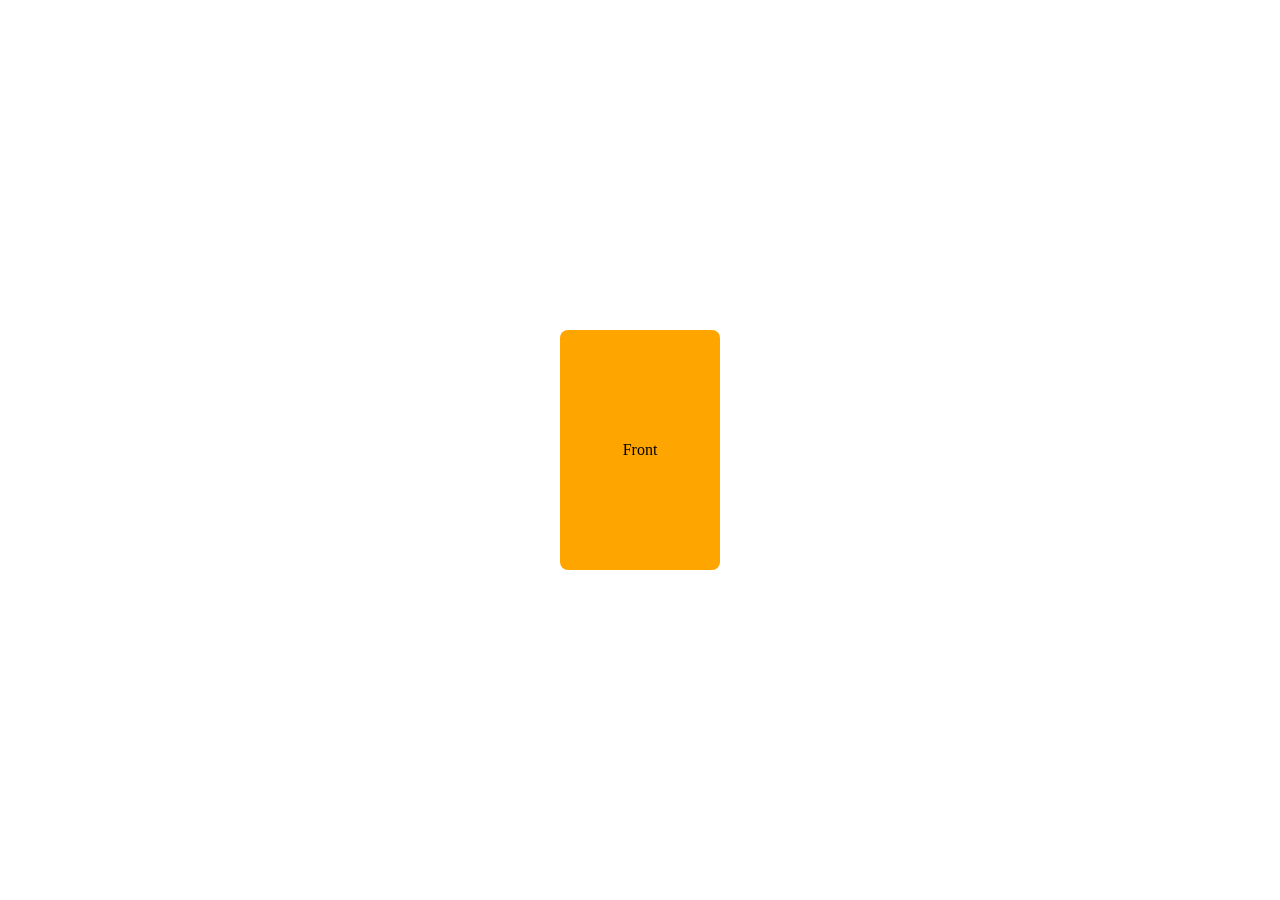
<file: Day 10 Advanced CSS/index.html>
<!DOCTYPE html>
<html lang="en">
	<head>
		<meta charset="UTF-8" />
		<meta http-equiv="X-UA-Compatible" content="IE=edge" />
		<meta name="viewport" content="width=device-width, initial-scale=1.0" />
		<link rel="stylesheet" href="./style.css" />
		<title>3D | MYC Group</title>
	</head>
	<body>
		<div class="wapper">
			<div class="wapper__card">
				<div class="card__face card__front">Front</div>
				<div class="card__face card__back">Back</div>
			</div>
		</div>

	</body>
</html>
</file>
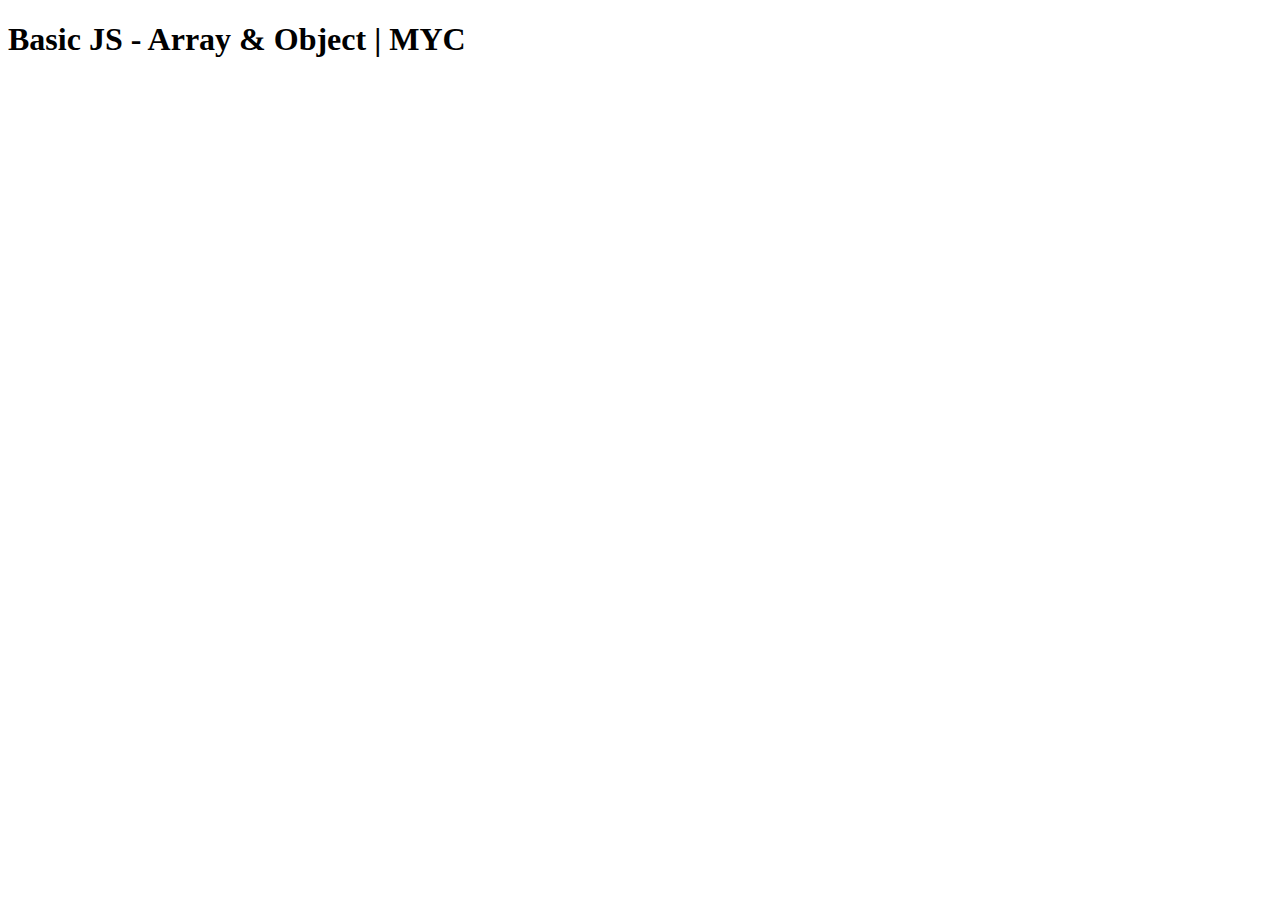
<file: Day 12+13+14 Array + Object/index.html>
<!DOCTYPE html>
<html lang="en">
	<head>
		<meta charset="UTF-8" />
		<meta http-equiv="X-UA-Compatible" content="IE=edge" />
		<meta name="viewport" content="width=device-width, initial-scale=1.0" />
		<title>Basic JS - Array & Object | MYC</title>
	</head>
	<body>
		<h1>Basic JS - Array & Object | MYC</h1>

		<script>
			//#region BAI 1
			// console.log('BAI 1 SQUARE');

			// function logSquare(a) {
			// 	a *= a;
			// 	console.log(a);
			// }
			// logSquare(4);

			// function returnSquare(a) {
			// 	a *= a;
			// 	return a;
			// }
			// console.log(returnSquare(4));
			//#endregion

			//#region BAI 2
			// console.log('BAI 2 MIN');
			// arr = [2, 6, 8, 10, 15, 28];

			// function logMin() {
			// 	const min = arr[0];
			// 	for (let i = 0; i < arr.length; i++) {
			// 		if (min > arr[i]) {
			// 			min = arr[i];
			// 		}
			// 	}
			// 	console.log(min);
			// }
			// logMin();

			// function returnMin() {
			// 	const min = arr[0];
			// 	for (let i = 0; i < arr.length; i++) {
			// 		if (min > arr[i]) {
			// 			min = arr[i];
			// 		}
			// 	}
			// 	return min;
			// }
			// console.log(returnMin());
			//#endregion

			//#region BAI 3
			// console.log('BAI 3 MERGE');

			// function logMerge() {
			// 	a = ['MYC', 'Learn Together', 'Blub'];
			// 	b = ['BDA', 'Football'];

			// 	a = a.concat(b);
			// 	console.log(a);
			// }
			// logMerge();

			// function returnMerge() {
			// 	a = ['MYC', 'Learn Together', 'Blub'];
			// 	b = ['BDA', 'Football'];
			// 	a = a.concat(b);
			// 	return a;
			// }
			// console.log(returnMerge());
			//#endregion

			//#region BAI 4
			// console.log('BAI 4 CHECK ODD OR EVEN ARRAY');

			// function logCheckArr(arr) {
			// 	arr = [2, 4, 7, 8];

			// 	let result = false;

			// 	for (let i = 0; i < arr.length; i++) {
			// 		const check = arr[i];
			// 		if (check % 2 != 0) {
			// 			result = true;
			// 		}
			// 	}
			// 	result
			// 		? console.log('There has an odd item in array')
			// 		: console.log('This is an even array');
			// }
			// logCheckArr();

			//#endregion

			//#region BAI 5
			// console.log('BAI 5 PRINT YOUR NAME');
			// const intro = ['Hello', 'Everyone', 'My', 'Name', 'Is:'];

			// function yourName(name) {
			// 	intro.push(name);
			// 	text = intro.join(' ');
			// 	console.log(text);
			// }
			// yourName('Viet');

			//#endregion
		</script>
		<!-- DAY 14 -->
		<script>
			console.log('Two Sum');
			//#region TWO SUM
			/*	array nums & target
				for i
					for j
						if num1 + num2 == target
							return index1 & index2
			*/
			// let nums = [3, 2, 4];
			// let target = 6;

			// let i, j;
			// let len = nums.length;
			// let result = [];

			// for (i = 0; i < len; i++) {
			// 	for (j = i + 1; j < len; j++) {
			// 		if (nums[i] + nums[j] == target) {
			// 			result.push(i, j);
			// 		}
			// 	}
			// }
			// console.log(result);
			//#endregion

			console.log('3 Sum Closest');
			//#region 3 SUM CLOSEST
			/*
			Sort
				for i
					for j
						for k
							sum = sum[i] + sum[j] + sum[k]
							Handle closest number
							diff = |sum - target|
							if
								result
			*/
			// let nums = [-1, 1, 2, 3];
			// let target = 1;

			// let i, j, k, sum, result;
			// let len = nums.length;
			// let min = null;

			// nums.sort((a,b) => a-b)
			// for (i = 0; i < len; i++) {
			// 	for (j = i + 1; j < len; j++) {
			// 		for (k = j + 1; k < len; k++) {
			// 			sum = nums[i] + nums[j] + nums[k];
			// 			diff = Math.abs(sum - target);
			// 			if (min === null || min > diff) {
			// 				min = diff;
			// 				result = sum;
			// 			}
			// 		}
			// 	}
			// }
			// console.log(result);
			//#endregion

			console.log('First Missing Positive');
			//#region FIRST MISSING POSITIVE
			/*
			sort
			 A: nums = [] OR nums = [-1, -2, -3, -4]; return 1;
			 B: nums = [6, 7, 8, 9]; // return 1;
			 C: nums = [1, 2, 3]; // return 4;
			*/
			// let nums = [6, 7, 8, 9];

			// let len = nums.length;
			// nums = nums.sort((a, b) => a - b);
			// if (nums.length === 0 || nums[nums.length - 1] <= 0) console.log(1);
			// for (let i = 1; i < nums[nums.length - 1]; i++) {
			// 	if (nums.indexOf(i) === -1) console.log(i);
			// }
			// console.log(nums[nums.length - 1] + 1);
			//#endregion

			console.log('Best Time to Buy and Sell Stock I II III');
			//#region Best Time to Buy and Sell Stock I II III
			/*
				I
					A: Find profit (right - left > 0) => maxProfit
					B: No transaction (left > right)=> profit = 0
				II

					A: profit (right - left > 0 => maxProfit (in a day)
						while
							if prices[left] < prices[right]
								profit = prices[right] - prices[left]

								maxProfit = Math.max
							left++
							right++
					B: No transaction (left > right)=> profit = 0
				III
					A: [3,3,5,0,0,3,1,4] => Find maxProfit = no more two max profit
					B:No transaction (left > right)=> profit = 0
				*/
			prices = [3, 3, 5, 0, 0, 3, 1, 4];
			console.log(prices);

			// const maxProfit = (prices) => {
			// let left = 0,
			// 	right = 1,
			// 	maxProfit = 0;
			// while (right < prices.length) {
			// 	if (prices[left] < prices[right]) {
			// 		profit = prices[right] - prices[left];
			// 		maxProfit = Math.max(maxProfit, profit);
			// 	} else {
			// 		left = right;
			// 	}
			// 	right++;
			// }
			// return maxProfit;
			// }

			// const maxProfit = (prices) => {
			// 	let left = 0,
			// 		right = 1,
			// 		maxProfit = 0;

			// 	while (right < prices.length) {
			// 		if (prices[left] < prices[right]) {
			// 			profit = prices[right] - prices[left];
			// 			maxProfit = maxProfit + profit;
			// 		}
			// 		left++;
			// 		right++;
			// 	}
			// 	return maxProfit;
			// };

			const maxProfit = (prices) => {
				let left = 0,
					right = 1,
					maxProfit = 0;
				profitArr = [];

				while (right < prices.length) {
					if (prices[left] < prices[right]) {
						profit = prices[right] - prices[left];
						profitArr.push(profit);
					} else {
						left = right;
					}
					right++;
				}
				maxProfit =
					Math.max(...profitArr) +
					profitArr.sort(function (a, b) {
						return b - a;
					})[1];
				return maxProfit;
			};
			console.log('maxProfit: ', maxProfit(prices));

			//#endregion
		</script>
	</body>
</html>
</file>
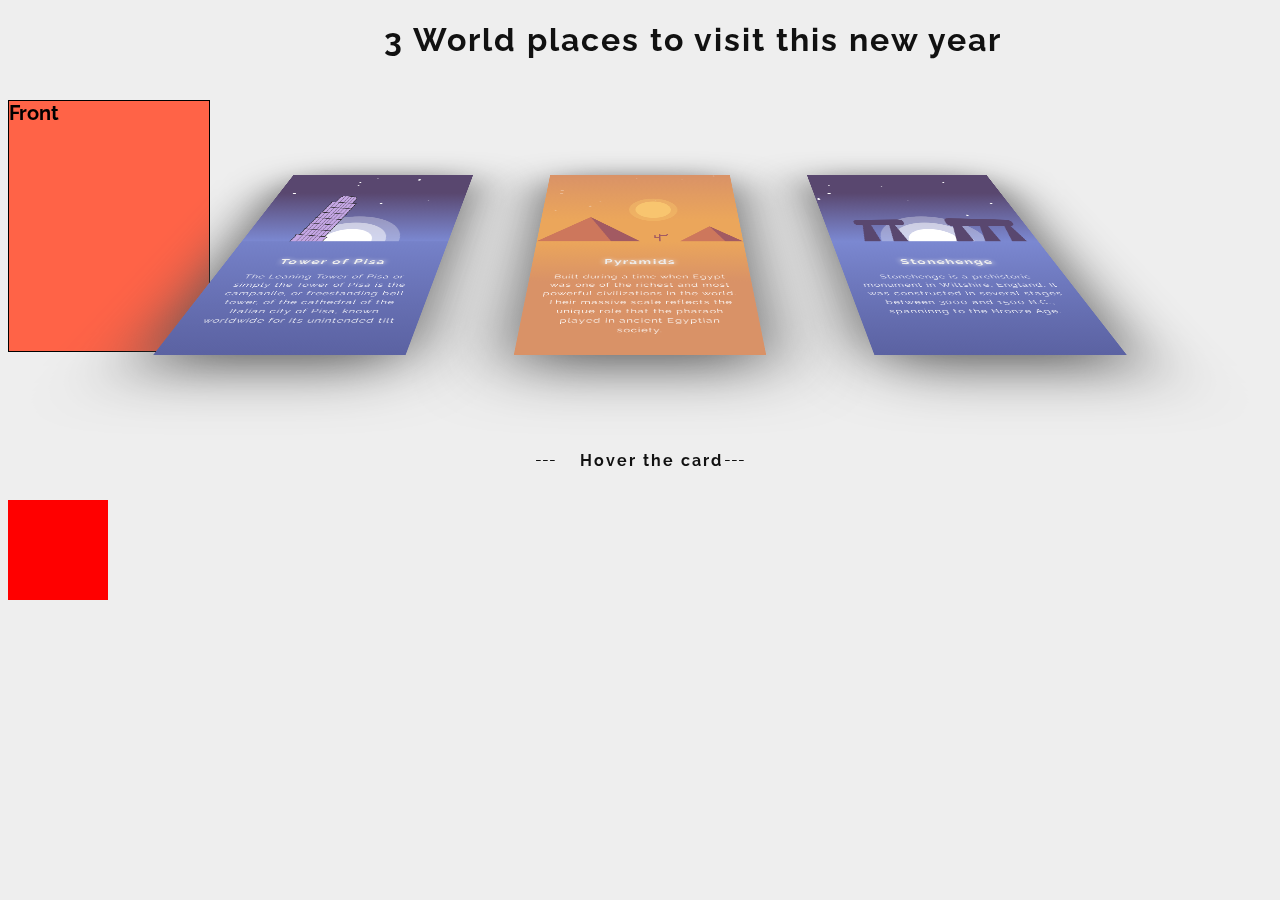
<file: Day 10 Advanced CSS/3D/index.html>
<html>
	<head>
		<link href="style.css" rel="stylesheet" />
	</head>
	<body>
		<div class="d-container">
			<div class="card">
				<div class="face front">Front</div>
				<div class="face back">Back</div>
			</div>
		</div>
		<div class="3d">
			<h1>3 World places to visit this new year</h1>
			<div class="wrapper">
				<div class="container" id="c0">
					<div class="image" id="i0">
						<div class="city">
							<?xml version="1.0" encoding="utf-8"?>
							<svg
								version="1.1"
								id="Layer_1"
								xmlns="http://www.w3.org/2000/svg"
								xmlns:xlink="http://www.w3.org/1999/xlink"
								x="0px"
								y="0px"
								viewBox="0 0 300 225"
								style="enable-background: new 0 0 300 225"
								xml:space="preserve"
							>
								<ellipse
									class="st4"
									id="sh1"
									cx="170.5"
									cy="124.75"
									rx="37.5"
									ry="37.5"
								/>
								<ellipse
									id="XMLID_15_"
									class="st4"
									cx="170.5"
									cy="124.75"
									rx="27.5"
									ry="27.5"
								/>

								<polygon
									id="XMLID_1_"
									class="st2"
									points="-0.301,224.5 74.849,149.5 150,224.5 "
								/>
								<polygon
									id="XMLID_2_"
									class="st0"
									points="108,224.5 74.849,149.5 150,224.5 "
								/>
								<polygon
									id="XMLID_4_"
									class="st2"
									points="207.256,225.5 253.849,179 300.443,225.5 "
								/>
								<polygon
									id="XMLID_3_"
									class="st0"
									points="274.403,225.5 253.849,179 300.443,225.5 "
								/>
								<line
									id="XMLID_5_"
									class="st1"
									x1="179"
									y1="202"
									x2="179"
									y2="226"
								/>
								<line
									id="XMLID_6_"
									class="st1"
									x1="179"
									y1="207"
									x2="190"
									y2="207"
								/>
								<line
									id="XMLID_7_"
									class="st1"
									x1="172"
									y1="214"
									x2="180"
									y2="214"
								/>
								<line
									id="XMLID_8_"
									class="st1"
									x1="190"
									y1="202"
									x2="190"
									y2="207"
								/>
								<line
									id="XMLID_9_"
									class="st1"
									x1="172"
									y1="207"
									x2="172"
									y2="214"
								/>
								<circle
									id="XMLID_10_"
									class="st3"
									cx="87.5"
									cy="98.5"
									r="1.5"
								/>
								<circle
									id="XMLID_11_"
									class="st3"
									cx="24.5"
									cy="68.5"
									r="2.5"
								/>
								<circle
									id="XMLID_12_"
									class="st3"
									cx="219.5"
									cy="18.5"
									r="1.5"
								/>
								<circle
									id="XMLID_13_"
									class="st3"
									cx="272.5"
									cy="03.5"
									r="2.0"
								/>
								<circle
									id="XMLID_14_"
									class="st3"
									cx="144.5"
									cy="12.5"
									r="1.0"
								/>
								<circle
									id="XMLID_10_"
									class="st3"
									cx="107.5"
									cy="328.5"
									r="1.5"
								/>
								<circle
									id="XMLID_11_"
									class="st3"
									cx="24.5"
									cy="58.5"
									r="2.5"
								/>
								<circle
									id="XMLID_12_"
									class="st3"
									cx="19.5"
									cy="128.5"
									r="1.5"
								/>
								<circle
									id="XMLID_13_"
									class="st3"
									cx="72.5"
									cy="113.5"
									r="2.0"
								/>
								<circle
									id="XMLID_14_"
									class="st3"
									cx="174.5"
									cy="92.5"
									r="1.0"
								/>
							</svg>
						</div>
					</div>
					<div class="story" id="s0">
						<div class="info">
							<h3>Pyramids</h3>
							<p>
								Built during a time when Egypt was one of the richest and most
								powerful civilizations in the world. Their massive scale
								reflects the unique role that the pharaoh played in ancient
								Egyptian society.
							</p>
						</div>
					</div>
				</div>
				<div class="container" id="c1">
					<div class="image" id="i1">
						<div class="city">
							<?xml version="1.0" encoding="utf-8"?>
							<svg
								version="1.1"
								id="Layer_1"
								xmlns="http://www.w3.org/2000/svg"
								xmlns:xlink="http://www.w3.org/1999/xlink"
								x="0px"
								y="0px"
								viewBox="0 0 300 225"
								style="enable-background: new 0 0 300 225"
								xml:space="preserve"
							>
								<ellipse
									class="st5"
									id="sh3"
									cx="150.5"
									cy="224.75"
									rx="77.5"
									ry="77.5"
								/>

								<ellipse
									class="st5"
									id="sh2"
									cx="150.5"
									cy="224.75"
									rx="57.5"
									ry="57.5"
								/>
								<ellipse
									id="XMLID_15_"
									class="st5"
									cx="150.5"
									cy="224.75"
									rx="37.5"
									ry="37.5"
								/>

								<path
									id="XMLID_1_"
									class="st6"
									d="M68.955,225H47.93l8.333-53.171c0.213-1.361,1.386-2.364,2.763-2.364h6.202
				c1.464,0,2.68,1.129,2.789,2.588l3.727,49.942C71.865,223.617,70.581,225,68.955,225z"
								/>
								<polygon
									id="XMLID_2_"
									class="st6"
									points="111.754,225 90.203,225 96.005,169.465 103.051,169.465 "
								/>
								<path
									id="XMLID_3_"
									class="st6"
									d="M112.233,175.682H50.767c-3.855,0-6.981-3.125-6.981-6.981v-3.182
				c0-3.796,3.033-6.896,6.827-6.979l61.466-1.351c3.914-0.086,7.134,3.064,7.134,6.979v4.533
				C119.214,172.556,116.089,175.682,112.233,175.682z"
								/>
								<path
									id="XMLID_4_"
									class="st6"
									d="M202.538,225h-15.319c-2.837,0-5.444,0.24-5.005-2.25l8.296-47.01
				c0.352-1.997,2.289-3.468,4.565-3.468h3.721c2.419,0,4.428,1.656,4.608,3.798l3.741,44.52C207.346,222.971,205.225,225,202.538,225z
				"
								/>
								<polygon
									id="XMLID_5_"
									class="st6"
									points="245.98,225 223.157,225 231.421,172.272 242.045,172.272 "
								/>
								<polygon
									id="XMLID_6_"
									class="st6"
									points="283.798,225 262.163,225 267.988,169.25 275.061,169.25 "
								/>
								<path
									id="XMLID_7_"
									class="st6"
									d="M275.011,178.032h-84.307c-4.478,0-8.107-3.63-8.107-8.107v-8.817
				c0-4.669,3.933-8.373,8.593-8.093l84.307,5.064c4.281,0.257,7.621,3.804,7.621,8.093v3.754
				C283.118,174.403,279.489,178.032,275.011,178.032z"
								/>

								<circle
									id="XMLID_11_"
									class="st7"
									cx="24.5"
									cy="68.5"
									r="2.5"
								/>
								<circle
									id="XMLID_12_"
									class="st7"
									cx="219.5"
									cy="28.5"
									r="1.5"
								/>
								<circle
									id="XMLID_13_"
									class="st7"
									cx="272.5"
									cy="103.5"
									r="2.0"
								/>
								<circle
									id="XMLID_14_"
									class="st7"
									cx="144.5"
									cy="92.5"
									r="1.0"
								/>

								<circle id="XMLID_11_" class="st7" cx="4.5" cy="88.5" r="2.5" />
								<circle
									id="XMLID_12_"
									class="st7"
									cx="29.5"
									cy="38.5"
									r="1.5"
								/>
								<circle
									id="XMLID_13_"
									class="st7"
									cx="222.5"
									cy="143.5"
									r="2.0"
								/>
								<circle
									id="XMLID_14_"
									class="st7"
									cx="114.5"
									cy="42.5"
									r="1.0"
								/>
							</svg>
						</div>
					</div>
					<div class="story" id="s1">
						<div class="info">
							<h3>Stonehenge</h3>
							<p>
								Stonehenge is a prehistoric monument in Wiltshire, England. It
								was constructed in several stages between 3000 and 1500 B.C.,
								spanninng to the Bronze Age.
							</p>
						</div>
					</div>
				</div>
				<div class="container" id="c2">
					<div class="image" id="i2">
						<div class="city">
							<?xml version="1.0" encoding="utf-8"?>

							<svg
								version="1.1"
								id="Layer_1"
								xmlns="http://www.w3.org/2000/svg"
								xmlns:xlink="http://www.w3.org/1999/xlink"
								x="0px"
								y="0px"
								viewBox="0 0 300 225"
								style="enable-background: new 0 0 300 225"
								xml:space="preserve"
							>
								<ellipse
									class="st5"
									id="sh3"
									cx="150.5"
									cy="224.75"
									rx="77.5"
									ry="77.5"
								/>

								<ellipse
									class="st5"
									id="sh2"
									cx="150.5"
									cy="224.75"
									rx="57.5"
									ry="57.5"
								/>
								<ellipse
									id="XMLID_15_"
									class="st5"
									cx="150.5"
									cy="224.75"
									rx="37.5"
									ry="37.5"
								/>
								<polygon
									id="XMLID_1_"
									class="st10"
									points="69.807,224.719 72.715,209.374 71.974,203.342 120.42,211.753 118.199,217.581 
				115.799,232.384 "
								/>
								<polygon
									id="XMLID_2_"
									class="st10"
									points="77.295,204.276 79.544,191.37 78.827,186.294 119.809,193.405 118.277,198.349 
				116.264,210.769 "
								/>
								<polygon
									id="XMLID_3_"
									class="st10"
									points="80.163,186.582 82.413,173.676 81.696,168.6 122.677,175.711 121.146,180.655 
				119.132,193.075 "
								/>
								<polygon
									id="XMLID_4_"
									class="st10"
									points="83.032,168.888 85.282,155.982 84.565,150.906 125.546,158.017 124.015,162.961 
				122.001,175.381 "
								/>
								<polygon
									id="XMLID_5_"
									class="st10"
									points="85.901,151.194 88.151,138.288 87.433,133.212 128.415,140.323 126.884,145.267 
				124.87,157.687 "
								/>
								<polygon
									id="XMLID_6_"
									class="st10"
									points="88.77,133.5 91.019,120.594 90.302,115.518 131.284,122.629 129.752,127.573 
				127.739,139.993 "
								/>
								<polygon
									id="XMLID_7_"
									class="st10"
									points="91.638,115.806 93.888,102.9 93.171,97.824 134.152,104.935 132.621,109.879 
				130.607,122.299 "
								/>
								<path
									id="XMLID_8_"
									class="st10"
									d="M127.114,103.327L99.59,98.865l2.466-15.208c0.608-3.75,4.14-6.296,7.89-5.688l13.452,2.181
				c4.022,0.652,6.754,4.441,6.102,8.463L127.114,103.327z"
								/>
								<line
									id="XMLID_9_"
									class="st11"
									x1="109.946"
									y1="77.968"
									x2="84.783"
									y2="226.86"
								/>
								<line
									id="XMLID_10_"
									class="st11"
									x1="115.708"
									y1="79.915"
									x2="90.545"
									y2="228.807"
								/>
								<line
									id="XMLID_11_"
									class="st11"
									x1="120.804"
									y1="79.728"
									x2="95.641"
									y2="228.62"
								/>
								<line
									id="XMLID_12_"
									class="st11"
									x1="125.739"
									y1="80.529"
									x2="100.577"
									y2="229.421"
								/>
								<line
									id="XMLID_13_"
									class="st11"
									x1="100.502"
									y1="98.724"
									x2="75.339"
									y2="247.616"
								/>
								<line
									id="XMLID_14_"
									class="st11"
									x1="128.141"
									y1="103.205"
									x2="102.978"
									y2="252.097"
								/>
								<circle
									id="XMLID_11_"
									class="st7"
									cx="24.5"
									cy="68.5"
									r="2.5"
								/>
								<circle
									id="XMLID_12_"
									class="st7"
									cx="119.5"
									cy="28.5"
									r="1.5"
								/>
								<circle
									id="XMLID_13_"
									class="st7"
									cx="172.5"
									cy="103.5"
									r="2.0"
								/>
								<circle
									id="XMLID_14_"
									class="st7"
									cx="244.5"
									cy="92.5"
									r="1.0"
								/>
								<circle
									id="XMLID_11_"
									class="st7"
									cx="214.5"
									cy="18.5"
									r="2.5"
								/>
								<circle
									id="XMLID_12_"
									class="st7"
									cx="119.5"
									cy="38.5"
									r="1.5"
								/>
								<circle
									id="XMLID_13_"
									class="st7"
									cx="172.5"
									cy="203.5"
									r="2.0"
								/>
								<circle
									id="XMLID_14_"
									class="st7"
									cx="144.5"
									cy="12.5"
									r="1.0"
								/>
							</svg>
						</div>
					</div>
					<div class="story" id="s2">
						<div class="info">
							<h3>Tower of Pisa</h3>
							<p>
								The Leaning Tower of Pisa or simply the Tower of Pisa is the
								campanile, or freestanding bell tower, of the cathedral of the
								Italian city of Pisa, known worldwide for its unintended tilt
							</p>
						</div>
					</div>
				</div>
				<div class="page">
					<h4>Hover the card</h4>
					<ul>
						<li>---</li>

						<li>---</li>
					</ul>
				</div>
			</div>
		</div>

		<div class="box"></div>
	</body>
</html>
</file>
<file: Day 10 Advanced CSS/style.css>
* {
	margin: 0;
	padding: 0;
	box-sizing: border-box;
	color: #000;
}

.wapper {
	width: 100%;
	height: 100vh;
	display: flex;
	align-items: center;
	justify-content: center;
	perspective: 600px;
}
.wapper__card {
	width: 10rem;
	height: 15rem;
	border-radius: 0.5rem;
	position: relative;
	transition: all 2s;
	transform-style: preserve-3d;
	animation: flip 3s linear infinite;
}

.card__face {
	width: 10rem;
	height: 15rem;
	border-radius: 0.5rem;
	display: flex;
	justify-content: center;
	align-items: center;
	position: absolute;
	backface-visibility: hidden;
}
.card__front {
	background-color: orange;
}
.card__back {
	background-color: gray;
	transform: rotateY(180deg);
}
@keyframes flip {
	0% {
		transform: rotateY(0deg);
	}

	100% {
		transform: rotateY(180deg);
	}
}
</file>
<file: Day 10 Advanced CSS/3D/style.css>
@import url('https://fonts.googleapis.com/css?family=Raleway:200');
body {
	font-family: 'Raleway', sans-serif;
	background: #eee;
}

@keyframes width-scale {
	from {
		width: 100px;
	}
	to {
		width: 800px;
	}
}

.box {
	width: 100px;
	height: 100px;
	background-color: red;
	animation-name: width-scale;
	animation-duration: 3s;
	animation-direction: alternate;
}

.d-container {
	margin-top: 100px;
	width: 400px;
	height: 400px;
	perspective: 600px;
}
.card {
	/* just style for card out line and size */
	border: 1px solid black;
	width: 200px;
	height: 250px;
	/* end style for card out line and size */

	position: relative; /* declare parent for inner child absolute */
	transform-style: preserve-3d; /* to tranform with 3d effect */
	animation: flip 3s linear infinite;
	transition: transform 1s;
}
.face {
	position: absolute; /* for stick 2 card side together */
	backface-visibility: hidden; /* hide back face when front face is face us */

	/* just set size for card */
	width: 200px;
	height: 250px;
	/* end set size for card */

	/* just style for text */
	font-weight: bold;
	font-size: 20px;
	/* end style for text */
}
.front {
	background-color: tomato;
}
.back {
	background-color: lavender;
	transform: rotateY(180deg); /* to flip back */
}
/* .card:hover {
    transform: rotateY(180deg);  
} */
@keyframes flip {
	30%,
	70% {
		transform: rotateY(0);
	}
	45%,
	55% {
		transform: rotateY(180deg);
	}
}

/* 3D */
.wrapper {
	position: absolute;
	top: 0;
	left: 50%;
	transform: translateX(-50%);
	width: 300px;
	height: 500px;
	perspective: 900px;
}

.container {
	position: absolute;
	top: 0%;
	width: 100%;
	height: 100%;
	transition: 0.5s all ease;
	transform: rotateX(60deg) scale(0.7);
	perspective: 900px;
	box-shadow: 0px 20px 50px #555;
	animation: entry 1s linear 1;
}

#c0 {
	position: absolute;
	top: 0%;
	width: 100%;
	height: 100%;
	background: linear-gradient(to bottom, #eba65b 30%, #d99267 100%);
	z-index: 300;
	box-shadow: 0px 20px 100px #555;
}

#c1 {
	background: linear-gradient(to bottom, #59476f 30%, #7b88d1 100%);
	box-shadow: 0px 20px 100px #555;
	left: 100%;
	z-index: 0;
}

#c2 {
	left: -100%;
	z-index: 0;
	background: linear-gradient(to bottom, #59476f 30%, #7b88d1 100%);
	box-shadow: 0px 20px 100px #555;
}

.container:hover {
	cursor: pointer;
	transform: rotate(0deg) scale(1) translateY(10px);
	transition: 0.5s all ease;
	z-index: 400;
}

.image {
	position: absolute;
	top: 0%;
	left: 0%;
	width: 100%;
	height: 45%;
	background: linear-gradient(to top, #eba65b 30%, #d99267 100%);
}

#i1 {
	background: linear-gradient(to bottom, #59476f 30%, #7b88d1 100%);
}

#i2 {
	background: linear-gradient(to bottom, #59476f 30%, #7b88d1 100%);
}

span {
	position: absolute;
	top: 0%;
	left: 55%;
	border-radius: 100%;
	background-color: #fff;
	z-index: 10;
}

.sun {
	position: absolute;
	top: 50%;
	height: 50%;
	left: 0%;
	width: 100%;
}

.sun1 {
	width: 50px;
	height: 50px;
	box-shadow: 0px 0px 10px #fff;
}

.st4 {
	fill: #f8c56f;
	opacity: 1;
}

.st5,
.st7 {
	fill: #fff;
}

#sh2 {
	opacity: 0.5;
}

#sh3 {
	opacity: 0.3;
}

.st6 {
	fill: #59476f;
}

.st10 {
	fill: #c5a7e5;
	stroke: #222;
}

.st11 {
	stroke: #212121;
	opacity: 0.5;
}

#sh1 {
	fill: #f8c56f;
	opacity: 0.4;
}

.st0 {
	fill: #a25a62;
	stroke: none;
	stroke-miterlimit: 10;
}

.st1 {
	fill: none;
	stroke: #a25a62;
	stroke-width: 2;
	stroke-miterlimit: 10;
}

.st2 {
	fill: #cd775c;
}

.st3 {
	fill: #fff;
	opacity: 0.3;
}

.story {
	position: absolute;
	top: 45%;
	left: 0%;
	height: 55%;
	width: 100%;
	background: linear-gradient(to bottom, #eba65b 0%, #d99267 40%);
	z-index: 30;
}

#s1 {
	background: linear-gradient(to top, #5b62a2 0%, #7b88d1 100%);
}

#s2 {
	background: linear-gradient(to top, #5b62a2 0%, #7b88d1 120%);
}

.info {
	position: absolute;
	top: 10%;
}

h3 {
	text-align: center;
	text-shadow: 0px 0px 10px #eee;
	color: #eee;
	letter-spacing: 2px;
}

h4 {
	color: #111;
	position: absolute;
	top: 30%;
	left: 30%;
	letter-spacing: 2px;
}

h1 {
	color: #111;
	position: fixed;
	top: 0%;
	left: 30%;
	letter-spacing: 2px;
}

p {
	font-size: 14px;
	color: #fff;
	padding: 0px 20px 20px 20px;
	line-height: 150%;
	text-align: center;
	letter-spacing: 1px;
}

.page {
	position: absolute;
	top: 80%;
	width: 100%;
	left: 0%;
	height: 20%;
	z-index: 30;
}

li {
	position: absolute;
	top: 50%;
	list-style: none;
	color: #111;
}

li:nth-child(1) {
	left: 15%;
	animation: simple1 1s linear infinite;
}

li:nth-child(2) {
	right: 15%;
	animation: simple 1s linear infinite;
}

@keyframes simple {
	50% {
		transform: translateX(10px);
		opacity: 0.5;
	}
	100% {
		transform: translateX(10px);
		opacity: 0;
	}
}

@keyframes simple1 {
	50% {
		transform: translateX(-10px);
		opacity: 0.5;
	}
	100% {
		transform: translateX(-10px);
		opacity: 0;
	}
}

@keyframes entry {
	0% {
		top: -20%;
		opacity: 0.1;
	}
	100% {
		top: 0%;
	}
}
</file>
